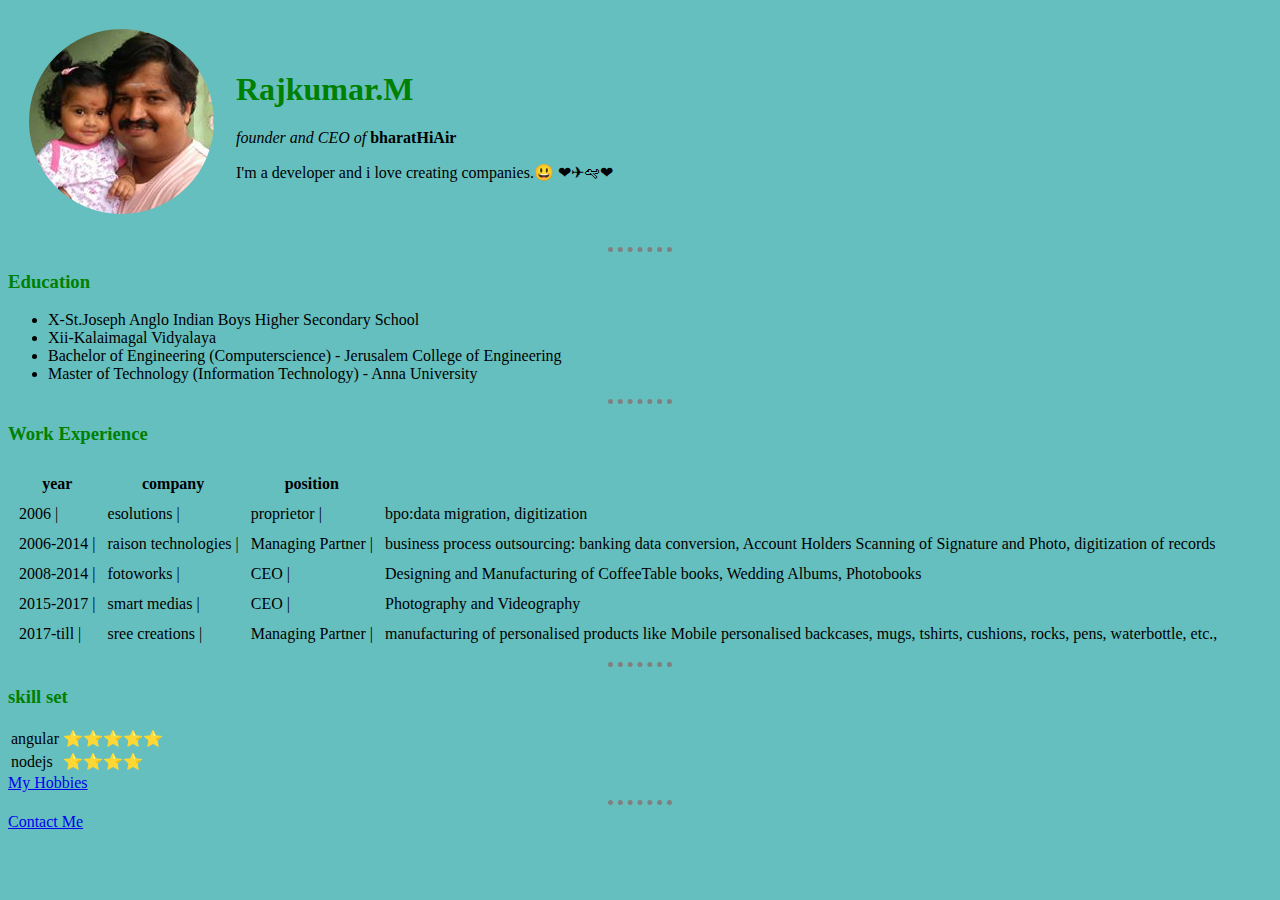
<file: index.html>
<!DOCTYPE html>
<html lang="en" dir="ltr">
  <head>
    <meta charset="utf-8">
    <title>Rajkumar's Personal website</title>
    <link href="css/styles.css" rel="stylesheet" type="text/css">

  </head>
  <body>
    <table cellspacing=20>
      <tr>
        <td><img class="circular" src="rajkumarManiPhotomohisha.jpg" alt="RAJKUMAR MANI PROFILE PHOTO"></td>
        <td>
        <h1>Rajkumar.M</h1>
        <p><em>founder and CEO of  </em> <strong> bharatHiAir</strong></p>
        <p>I'm a developer and i love creating companies.😃 ❤✈🛩❤</p>
        </td>
      </tr>
    </table>


    <hr>
    <h3>Education </h3>
    <ul>
      <li>X-St.Joseph Anglo Indian Boys Higher Secondary School</li>
      <li>Xii-Kalaimagal Vidyalaya</li>
      <li>Bachelor of Engineering (Computerscience) - Jerusalem College of Engineering</li>
      <li>Master of Technology (Information Technology) - Anna University</li>
    </ul>
    <hr>
    <h3>Work Experience</h3>


    <table cellspacing=10>
        <tr>
          <th>year </th>
          <th>company </th>
          <th>position</th>
        </tr>

      <tr>
        <td>2006 |</td>
        <td>esolutions |</td>
        <td>proprietor |</td>
        <td>bpo:data migration, digitization</td>
      </tr>
      <tr>
        <td>2006-2014 | </td>
        <td>raison technologies |</td>
        <td>Managing Partner |</td>
        <td>business process outsourcing: banking data conversion, Account Holders Scanning of Signature and Photo, digitization of records</td>
      </tr>
      <tr>
        <td>2008-2014 |</td>
        <td>fotoworks  |</td>
        <td>CEO |</td>
        <td>Designing and Manufacturing of CoffeeTable books, Wedding Albums, Photobooks</td>
      </tr>
      <tr>
        <td>2015-2017 |</td>
        <td>smart medias |</td>
        <td>CEO |</td>
        <td>Photography and Videography</td>
      </tr>
      <tr>
        <td>2017-till |</td>
        <td>sree creations |</td>
        <td>Managing Partner |</td>
        <td>manufacturing of personalised products like Mobile personalised backcases, mugs, tshirts, cushions, rocks, pens, waterbottle, etc., </td>
      </tr>
    </table>
    <hr>
    <h3>skill set</h3>
    <table>
      <tr>
        <td>angular</td>
        <td>⭐⭐⭐⭐⭐</td>
      </tr>
      <tr>
        <td>nodejs</td>
        <td>⭐⭐⭐⭐</td>

      </tr>
    </table>
  <a href="hobbies.html">My Hobbies</a>
  <hr>
  <a href="contactMe.html">Contact Me</a>
  </body>
</html>
</file>
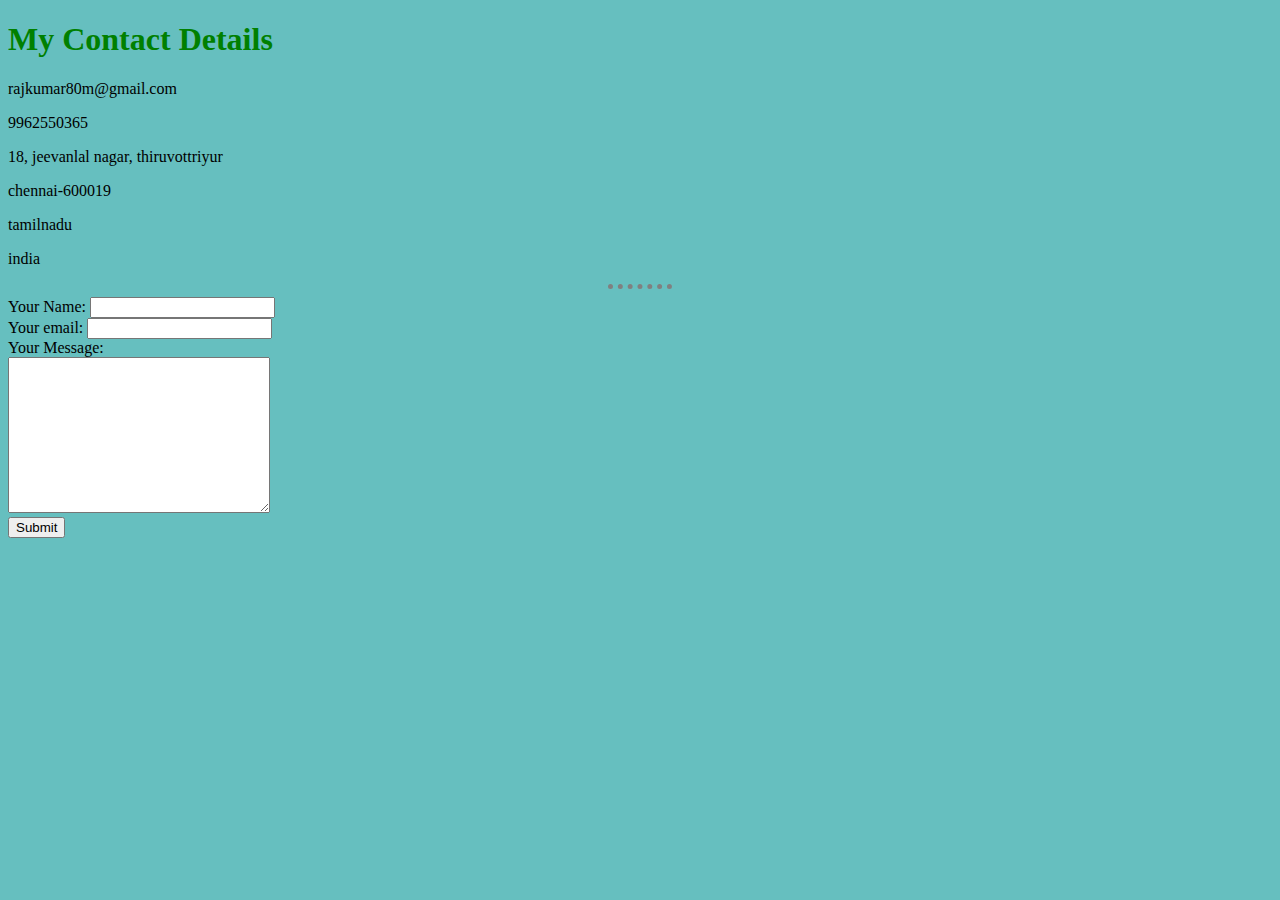
<file: contactMe.html>
<!DOCTYPE html>
<html lang="en" dir="ltr">
  <head>
    <meta charset="utf-8">
    <title>Contact Me</title>
    <link href="css/styles.css" rel="stylesheet" type="text/css">
  </head>
  <body>
    <h1>My Contact Details</h1>
    <p>rajkumar80m@gmail.com</p>
    <p>9962550365</p>
    <p>18, jeevanlal nagar, thiruvottriyur</p>
    <p>chennai-600019</p>
    <p>tamilnadu</p>
    <p>india</p>
    <hr>
    <form action="mailto:sreecreationschennai@gmail.com" method="post" enctype="text/plain">
      <label>Your Name:</label>
      <input type="text" name="Your Name" value=""><br>
      <label>Your email:</label>
      <input type="email" name="Your email" value=""><br>
      <label>Your Message:</label><br>
      <textarea name="Your Message" rows="10" cols="30"></textarea><br>
      <input type="submit" name="">


    </form>
  </body>
</html>
</file>
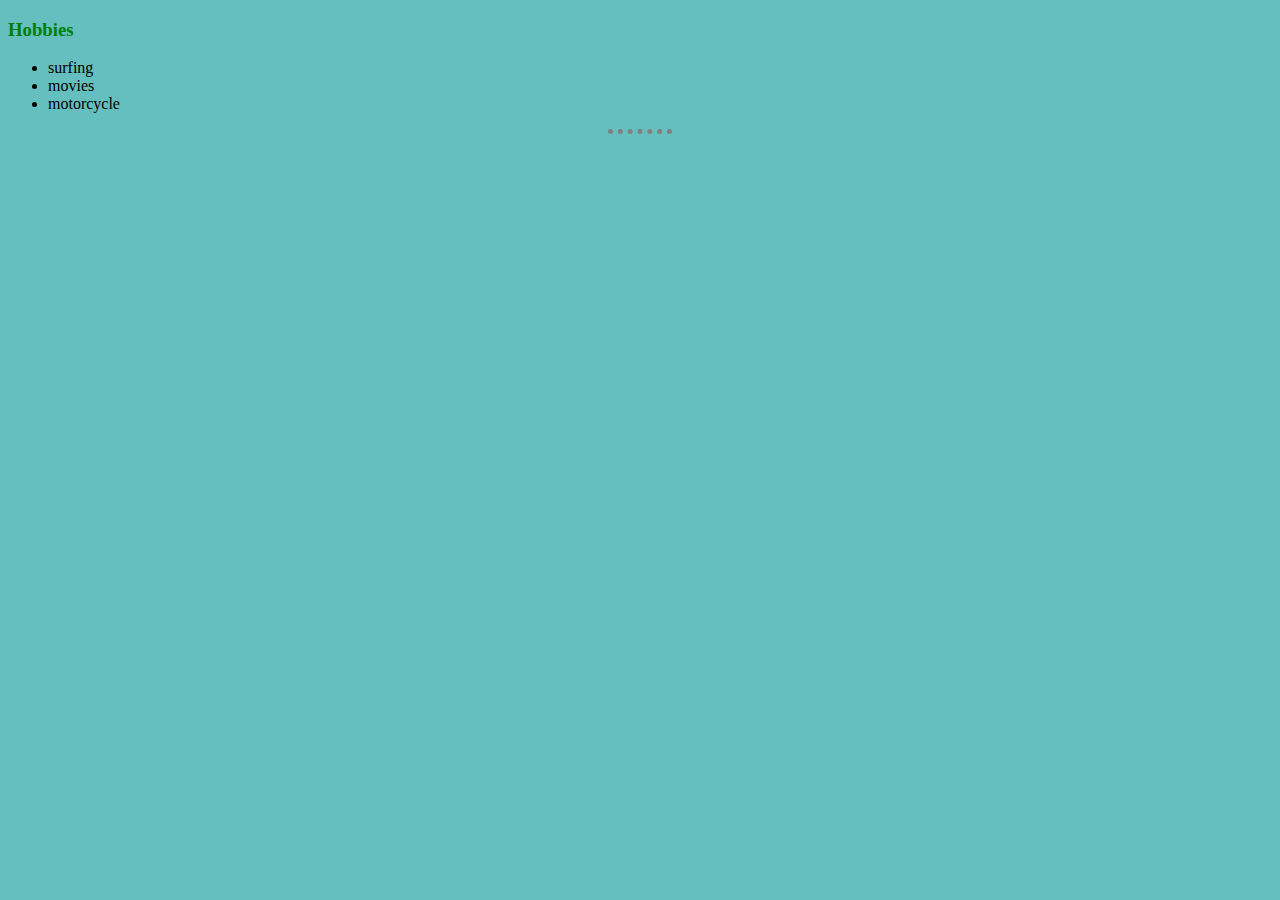
<file: hobbies.html>
<!DOCTYPE html>
<html lang="en" dir="ltr">
  <head>
    <meta charset="utf-8">
    <title></title>
    <link href="css/styles.css" rel="stylesheet" type="text/css">
  </head>
  <body>
    <h3>Hobbies</h3>
    <ul>
      <li>surfing</li>
      <li>movies</li>
      <li>motorcycle</li>
    </ul>
    <hr>
  </body>
</html>
</file>
<file: css/styles.css>
body {
    background-color:#66BFBF;
}

hr {
  border-style: none;
  border-top-style: dotted;
  border-color: grey;
  border-width: 5px;
  width: 5%;
  }
h3{
    color:green;
  }
h1
{
  color:green;
}

/*
.circular{
  border-radius: 100%;
}
*/
</file>
